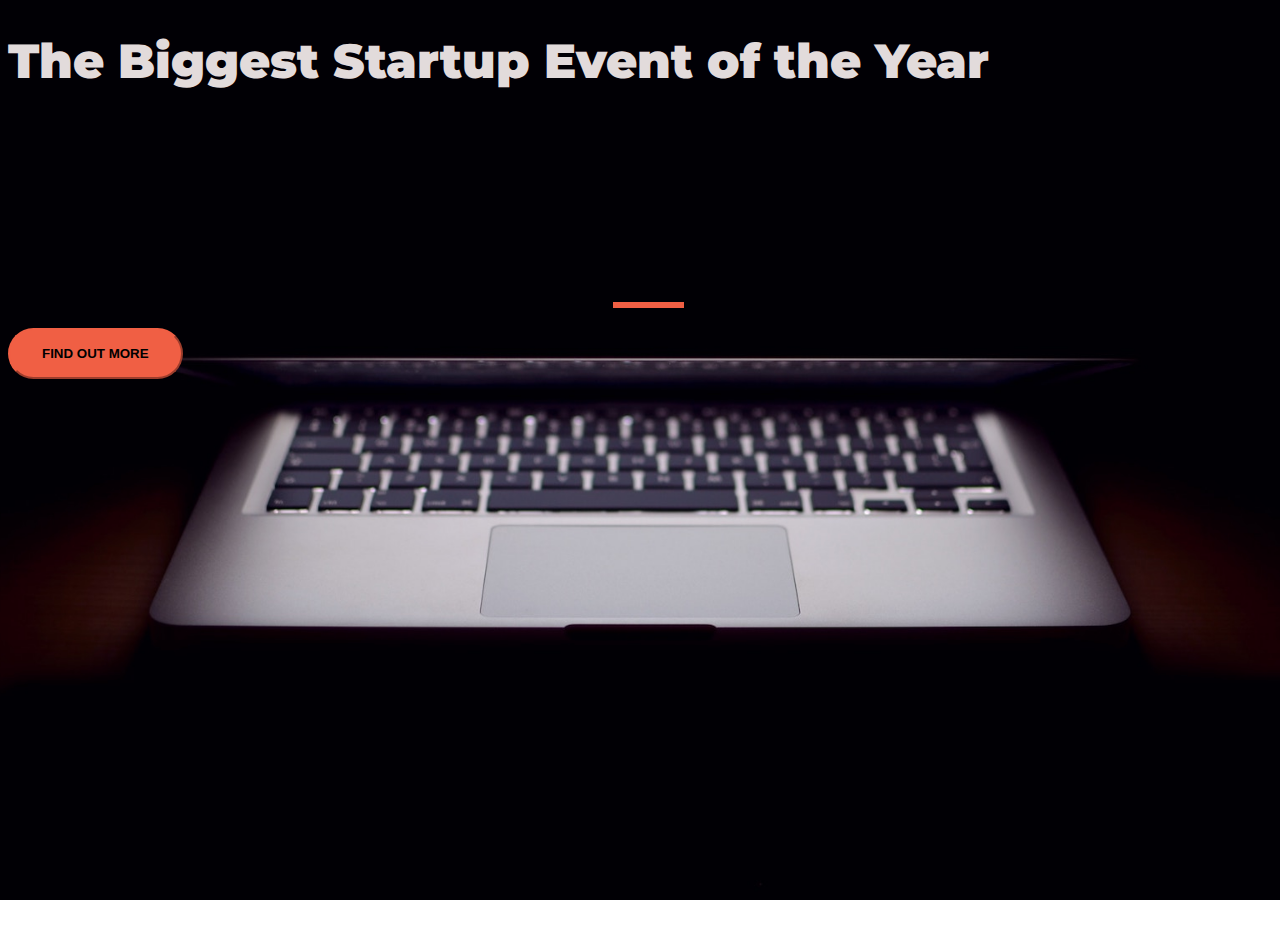
<file: index.html>
<!DOCTYPE html>
<html>
  <head>
    <title>Startup</title>
    <!-- Required meta tags -->
    <meta charset="utf-8">
    <meta name="viewport" content="width=device-width, initial-scale=1, shrink-to-fit=no">
    <!-- Google Fonts -->
    <link href="https://fonts.googleapis.com/css?family=Montserrat" rel="stylesheet">

    <!-- Note that the below Bootstrap file is a specific version. If you grab the most
    current from Bootstrap website, you will see the button grow transition being a lot faster
    than in my video.  Use whichever style sheet you like best! -->
    <!-- Bootstrap CSS from a CDN. This way you don't have to include the bootstrap file yourself -->
<!-- CSS only -->
    <link href="https://cdn.jsdelivr.net/npm/bootstrap@5.2.2/dist/css/bootstrap.min.css" rel="stylesheet" integrity="sha384-Zenh87qX5JnK2Jl0vWa8Ck2rdkQ2Bzep5IDxbcnCeuOxjzrPF/et3URy9Bv1WTRi" crossorigin="anonymous">    
    <!-- My own stylesheet -->
    <link href="style.css" rel="stylesheet">
  </head>
  
  <body>
    <div class="container d-flex align-items-center h-100">
      <div class="row">
        <header class="text-center col-12">
          <h1 class="text-uppercase"><strong>The Biggest Startup Event of the Year</strong></h1>
        </header>
        <div class="buffer col-12"></div>
        <section class="text-center col-12">  
          <hr>
          <a href="signup.html"> <button class="btn btn-primary btn-xl">Find out more</button> </a>
        </section>
       </div>
    </div>

  </body>
</html>
</file>
<file: style.css>
body,
html {
  width: 100%;
  height: 100%;
  font-family: 'Montserrat', sans-serif;
  background: url(header.jpg) no-repeat center center fixed; 
  -webkit-background-size: cover;
  -moz-background-size: cover;
  -o-background-size: cover;
  background-size: cover;
}
h1{
  font-size: 3rem;
  color: #e2dbdb;
}
.buffer{  
  height: 10rem;
}

.btn{
  font-weight: 700;
  border-radius: 300px;
  text-transform: uppercase;
}

.btn-primary{
  background-color: #F05F44;
  border-color: #F05F44;
}
.btn-primary:hover{
  background-color: #ee4b08;
  border-color: #ee4b08;
  border-width: 4px;
}
.btn-xl{
  padding: 1rem 2rem ;
}

hr {
    margin: 20px auto;
    color: #F05F44;
    border: 3px solid #F05F44;
    max-width: 65px;
    opacity: 1;  
}
</file>
